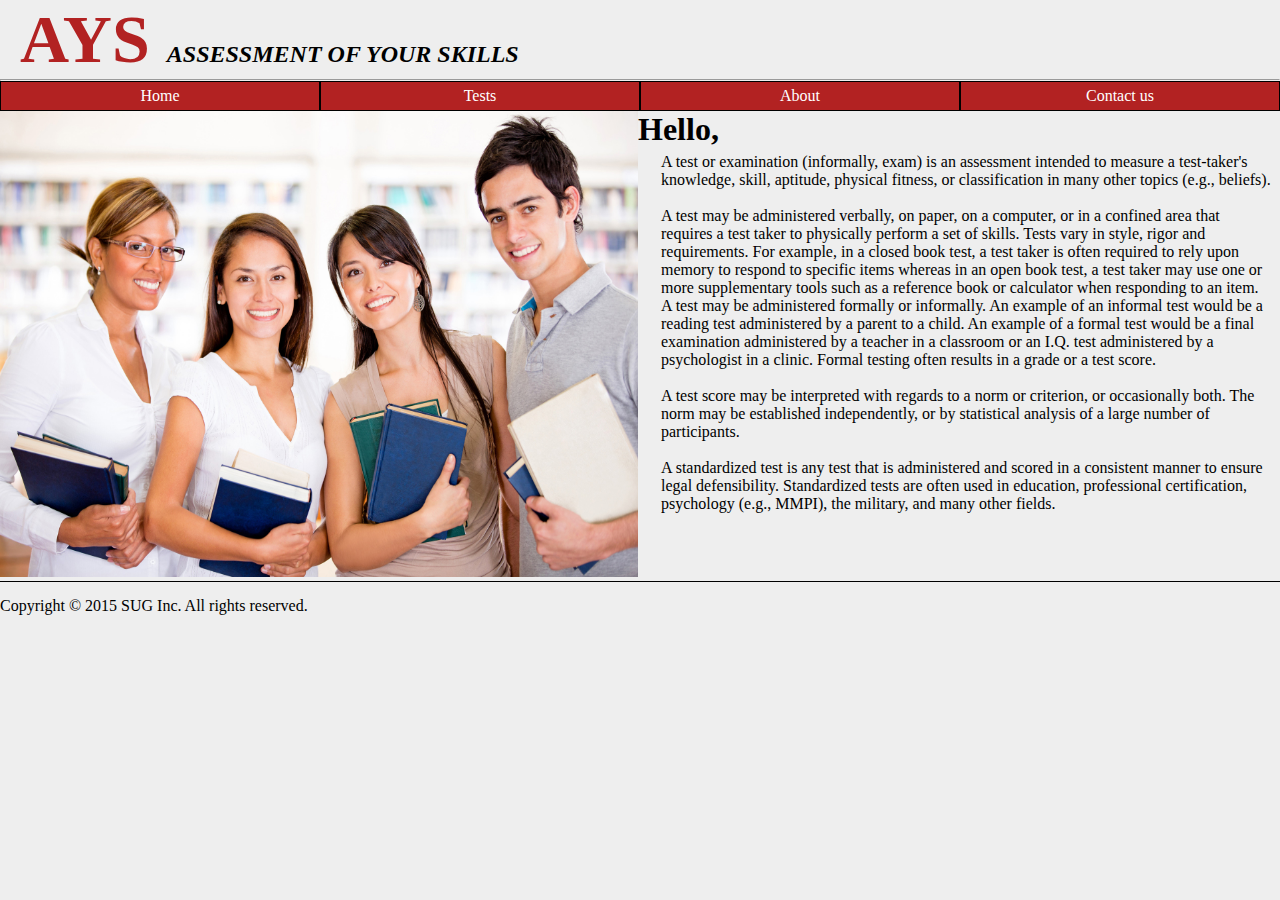
<file: index.html>
<!DOCTYPE html>
<html>
    <head>
        <title>Assess Your Skills</title>
        <link rel="stylesheet" href="css/main.css">
        <meta name="viewport" content="width=device-width, initial-scale=1.0">
        <script src="https://ajax.googleapis.com/ajax/libs/jquery/1.11.3/jquery.min.js" type="text/javascript"></script>
        <script type="text/javascript" src="lib/jquery-1.9.1.js"></script>
        <script type="text/javascript" src="js/script.js"></script>        
    </head>
    <body>
        <header>
            <h1>AYS&nbsp;<span>assessment of your skills</span></h1>
            <hr>
        </header>
        <nav class="nav">
            <ul class="main-nav">
                <li id="home"><a href="#">Home</a></li>
                <li id="tests"><a href="#">Tests</a>
                    <div id="testlist" class="sub-nav" style="display:none">
                        <span id="html"><a href="#">HTML5</a></span>
                        <span id="css"><a href="#">CSS3</a></span>
                        <span id="jsc"><a href="#">JavaScript</a></span>
                        <span id="jquery"><a href="#">JQuery</a></span>
                        <span id="ajax"><a href="#">Ajax</a></span>
                    </div>
                </li>
                <li id="about"><a href="#">About</a></li>
                <li id="contus"><a href="#">Contact us</a></li>
            </ul>
        </nav>
        <div class="main-content" id="testContent">
            <div class="left-content">
                <img id="one" src="img/test.jpg">
            </div>
            <div class="right-content">
                <div id="questionary">    
                    <h1>Hello<span></span>,</h1>
                    <div id="paragraphContent">
                    <p>A test or examination (informally, exam) is an assessment intended to measure a test-taker's knowledge, skill, aptitude, physical fitness, or classification in many other topics (e.g., beliefs).<br/><br/>
                    A test may be administered verbally, on paper, on a computer, or in a confined area that requires a test taker to physically perform a set of skills. Tests vary in style, rigor and requirements. For example, in a closed book test, a test taker is often required to rely upon memory to respond to specific items whereas in an open book test, a test taker may use one or more supplementary tools such as a reference book or calculator when responding to an item. A test may be administered formally or informally. An example of an informal test would be a reading test administered by a parent to a child. An example of a formal test would be a final examination administered by a teacher in a classroom or an I.Q. test administered by a psychologist in a clinic. Formal testing often results in a grade or a test score.<br/><br/>
                    A test score may be interpreted with regards to a norm or criterion, or occasionally both. The norm may be established independently, or by statistical analysis of a large number of participants.<br/><br/>
                    A standardized test is any test that is administered and scored in a consistent manner to ensure legal defensibility. Standardized tests are often used in education, professional certification, psychology (e.g., MMPI), the military, and many other fields.
                        </p></div> 
                    <div id="questionContent"></div>
                </div>
                <div class="submitbutton">               
                </div>
                <div class="nextbutton">                    
                </div>
                
            </div>
        </div>
        <div class="main-content" id="aboutContent" style="display:none"> </div>
        <div class="main-content" id="scoreContent" style="display:none">
            <table>
                <tr>
                    <th colspan="2">Final Result</th>
                </tr>
                <tr>
                    <td>Status</td>
                    <td id="status"></td>
                </tr>
                <tr>
                    <td>Final Score</td>
                    <td id="score"></td>
                </tr>
                <tr>
                    <td>Average</td>
                    <td id="average"></td>
                </tr>            
            </table>
        </div>
        <div class="main-content" id="contactContent" style="display:none"></div>
        <footer>
            <p>Copyright &copy; 2015 SUG Inc. All rights reserved.</p>
        </footer>
    </body>

        </html>
</file>
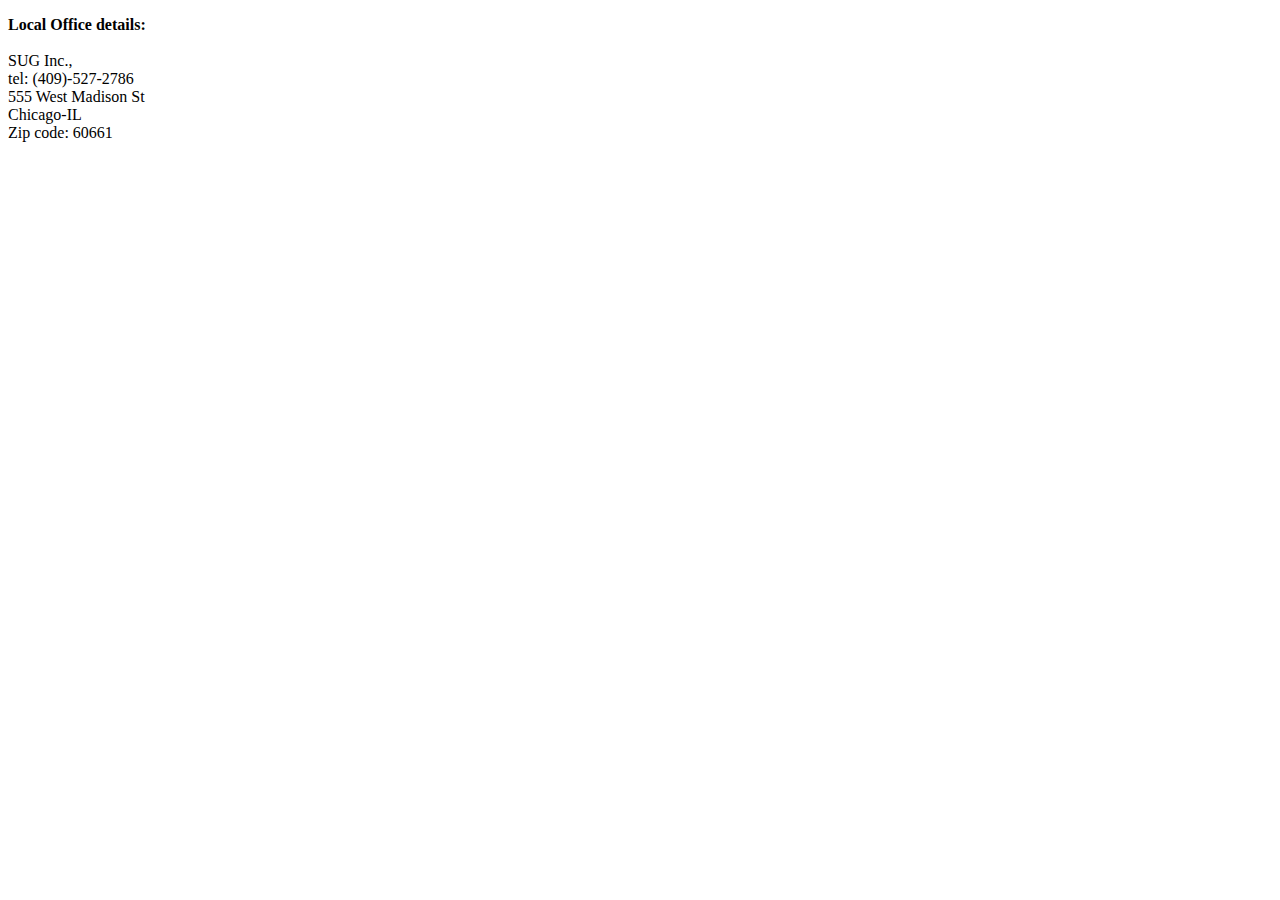
<file: templates/contact.html>
<!DOCTYPE html>
<html>
    <head>
        <title>Contact Us</title>
    </head>
    
    <body>
        <p><b>Local Office details:</b><br/></br/>SUG Inc.,<br/>tel:&nbsp(409)-527-2786</br/>555 West Madison St<br/>Chicago-IL<br/> Zip code:&nbsp;60661</p>
    </body>    
</html>
</file>
<file: css/main.css>
/* line 1, ../scss/base/_base.scss */
body {
  background: #eee;
}

/* line 1, ../scss/base/_reset.scss */
* {
  margin: 0 0;
  padding: 0 0;
}

@media screen and (max-width: 800px) {
  /* line 3, ../scss/media/_media.scss */
  header h1 {
    font-size: 42px !important;
  }
  /* line 5, ../scss/media/_media.scss */
  header h1 span {
    font-size: 16px !important;
  }

  /* line 12, ../scss/media/_media.scss */
  ul li {
    width: calc(100% - 2px) !important;
    display: block !important;
    font-size: 24px;
    border-bottom: 0.5px !important;
  }
  /* line 18, ../scss/media/_media.scss */
  ul .testmedia {
    padding-bottom: 0 !important;
    border-bottom: 0 !important;
  }

  /* line 23, ../scss/media/_media.scss */
  .sub-nav {
    position: relative !important;
    width: calc(100% - 2px) !important;
  }
  /* line 26, ../scss/media/_media.scss */
  .sub-nav span {
    color: #000 !important;
    background: #eee !important;
    font-size: 14px !important;
  }
  /* line 30, ../scss/media/_media.scss */
  .sub-nav span a {
    color: #000 !important;
  }

  /* line 36, ../scss/media/_media.scss */
  .main-content .left-content, .main-content .right-content {
    width: calc(100% - 2px) !important;
    float: left;
    display: block !important;
  }
  /* line 42, ../scss/media/_media.scss */
  .main-content .left-content img {
    width: 100%;
    height: 300px !important;
  }
  /* line 47, ../scss/media/_media.scss */
  .main-content .right-content {
    overflow-y: scroll;
    margin-top: 20px;
    border: 1px solid #000 !important;
  }
  /* line 51, ../scss/media/_media.scss */
  .main-content .right-content p {
    padding: 5px;
    margin-left: 18px;
    margin-right: 18px;
    font-size: 20px;
  }
  /* line 58, ../scss/media/_media.scss */
  .main-content table {
    margin: 0 auto;
    width: 100% !important;
    font-size: 16px;
  }

  /* line 65, ../scss/media/_media.scss */
  #aboutContent p, #contactContent p, #scoreContent p {
    width: 100%;
  }

  /* line 69, ../scss/media/_media.scss */
  footer {
    position: fixed;
    text-align: center;
    font-size: 16px;
    background: #eee;
    bottom: 0px;
    width: 100%;
    padding-bottom: 15px;
  }
}
@media screen and (max-width: 360px) {
  /* line 81, ../scss/media/_media.scss */
  header h1 {
    font-size: 32px !important;
  }
  /* line 83, ../scss/media/_media.scss */
  header h1 span {
    font-size: 12px !important;
  }
}
/* line 2, ../scss/layout/_header.scss */
header h1 {
  font-size: 68px;
  margin-left: 20px;
  color: firebrick;
}
/* line 6, ../scss/layout/_header.scss */
header h1 span {
  font-size: 24px;
  font-style: italic;
  color: #000 !important;
  text-transform: uppercase;
}

/* line 2, ../scss/layout/_nav.scss */
ul {
  list-style: none;
  position: relative;
}
/* line 5, ../scss/layout/_nav.scss */
ul li {
  width: calc((100%/4) - 2px);
  float: left;
  color: #eee;
  display: inline-block;
  text-align: center;
  padding-top: 5px;
  padding-bottom: 5px;
  border: 1px solid #000;
  background: firebrick;
}
/* line 15, ../scss/layout/_nav.scss */
ul li a {
  text-decoration: none;
  color: #fff;
}

/* line 23, ../scss/layout/_nav.scss */
.sub-nav {
  position: absolute;
  margin-top: 6px;
  width: calc((100%/4) - 2px);
}
/* line 27, ../scss/layout/_nav.scss */
.sub-nav span {
  width: 100%;
  background: rgba(0, 0, 0, 0.6);
  color: #fff;
  border: 1px solid #000;
  border-top: none;
  display: block;
  padding: 10px 0;
}
/* line 35, ../scss/layout/_nav.scss */
.sub-nav span a {
  text-decoration: none;
  color: #fff;
}

/* line 1, ../scss/layout/_maincontent.scss */
.main-content {
  min-height: 500px;
  box-sizing: border-box;
}
/* line 4, ../scss/layout/_maincontent.scss */
.main-content .left-content, .main-content .right-content {
  width: calc(50% - 2px);
  float: left;
  display: inline-block;
}
/* line 10, ../scss/layout/_maincontent.scss */
.main-content .left-content img {
  width: 100%;
  height: 466px;
}
/* line 15, ../scss/layout/_maincontent.scss */
.main-content .right-content {
  overflow-y: scroll;
  height: 466px;
}
/* line 18, ../scss/layout/_maincontent.scss */
.main-content .right-content p {
  padding: 5px;
  margin-left: 18px;
}
/* line 23, ../scss/layout/_maincontent.scss */
.main-content .nextbtn {
  width: 100px;
  height: 25px;
  font-size: 18px;
  float: right;
  margin: 24px;
  color: blue;
  text-align: center;
}
/* line 32, ../scss/layout/_maincontent.scss */
.main-content .chbox {
  margin: 18px 15px 15px 20px;
}
/* line 35, ../scss/layout/_maincontent.scss */
.main-content .qno {
  font-size: 17px;
  padding: 8px;
}
/* line 39, ../scss/layout/_maincontent.scss */
.main-content table, .main-content th, .main-content td {
  border: 1px solid #000;
}
/* line 42, ../scss/layout/_maincontent.scss */
.main-content table {
  margin: 0 auto;
  width: 60%;
}
/* line 46, ../scss/layout/_maincontent.scss */
.main-content th, .main-content td {
  padding: 20px 50px;
}
/* line 49, ../scss/layout/_maincontent.scss */
.main-content th {
  background-color: cornflowerblue;
}
/* line 52, ../scss/layout/_maincontent.scss */
.main-content td {
  width: 50%;
}

/* line 56, ../scss/layout/_maincontent.scss */
#aboutContent, #contactContent, #scoreContent {
  clear: both;
  padding: 24px;
}
/* line 59, ../scss/layout/_maincontent.scss */
#aboutContent p, #contactContent p, #scoreContent p {
  width: 65%;
  padding: 20px 18px;
  border: 4px solid blue;
  outline: 1px solid blue;
  border-radius: 8px;
  margin: 10px auto;
}
/* line 67, ../scss/layout/_maincontent.scss */
#aboutContent img, #contactContent img, #scoreContent img {
  float: left;
  margin-right: 10px;
}

/* line 1, ../scss/layout/_footer.scss */
footer {
  border-top: 1px solid #000;
  padding-top: 15px;
}
</file>
